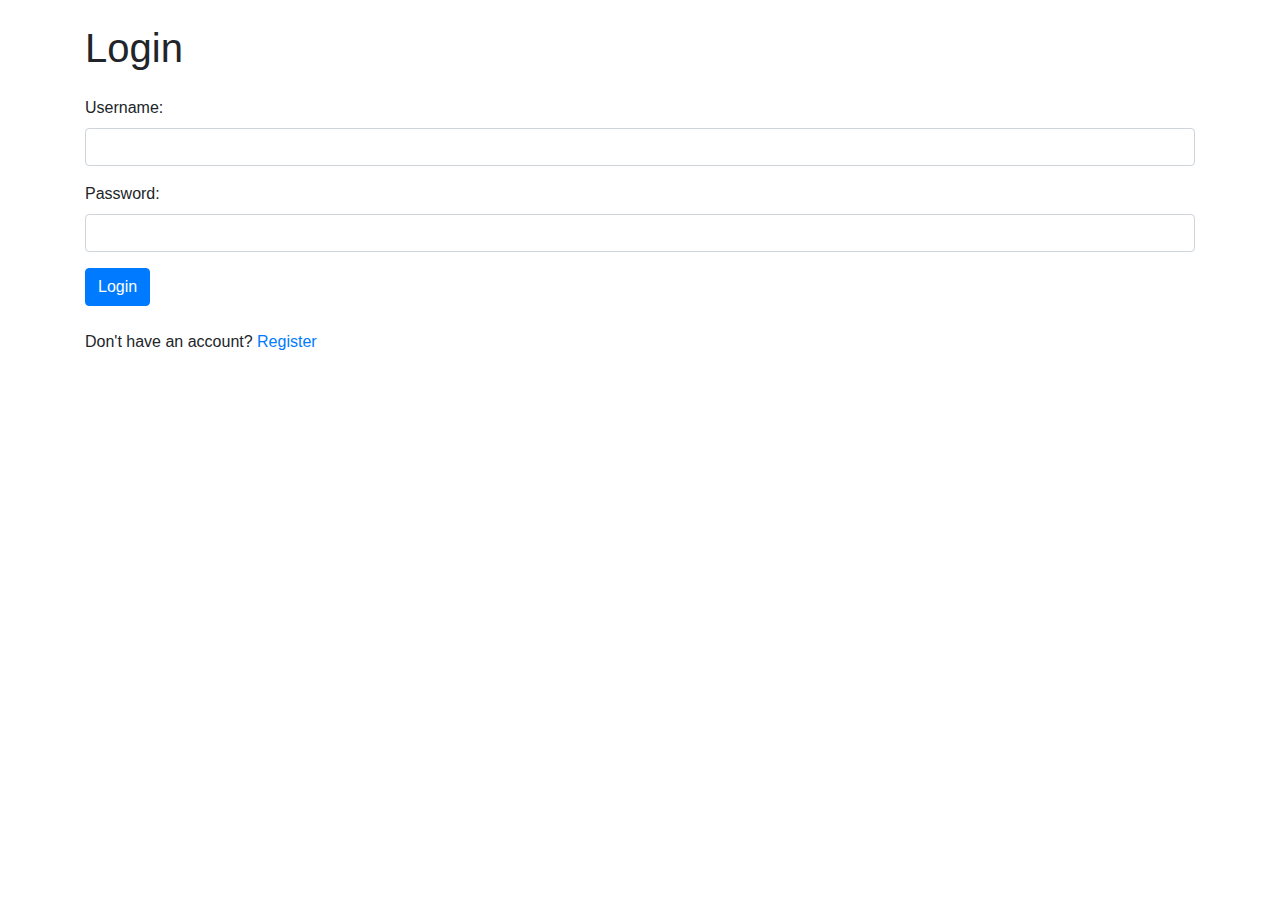
<file: Telebot/templates/login.html>
<!doctype html>
<html lang="en">
<head>
    <meta charset="UTF-8">
    <meta name="viewport" content="width=device-width, initial-scale=1.0">
    <title>Login</title>
    <link rel="stylesheet" href="https://maxcdn.bootstrapcdn.com/bootstrap/4.0.0/css/bootstrap.min.css">
    <script src="https://code.jquery.com/jquery-3.2.1.slim.min.js"></script>
    <script src="https://cdnjs.cloudflare.com/ajax/libs/popper.js/1.12.9/umd/popper.min.js"></script>
    <script src="https://maxcdn.bootstrapcdn.com/bootstrap/4.0.0/js/bootstrap.min.js"></script>
</head>
<body>
    <div class="container">
        <h1 class="my-4">Login</h1>
        <form action="/login" method="post">
            <div class="form-group">
                <label for="username">Username:</label>
                <input type="text" id="username" name="username" class="form-control" required>
            </div>
            <div class="form-group">
                <label for="password">Password:</label>
                <input type="password" id="password" name="password" class="form-control" required>
            </div>
            <button type="submit" class="btn btn-primary">Login</button>
        </form>
        <p class="my-4">Don't have an account? <a href="{{ url_for('register') }}">Register</a></p>
    </div>
</body>
</html>
</file>
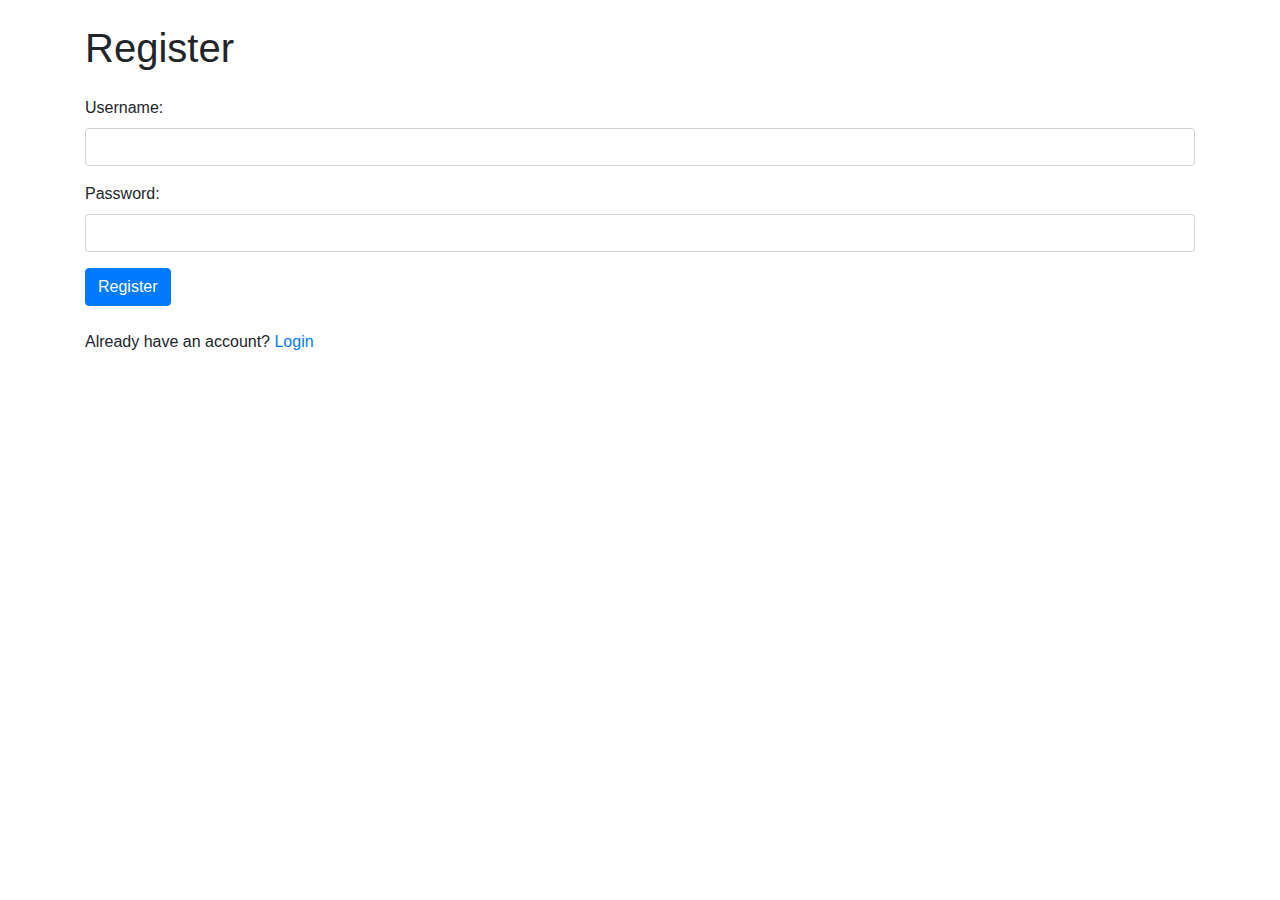
<file: Telebot/templates/register.html>
<!doctype html>
<html lang="en">
<head>
    <meta charset="UTF-8">
    <meta name="viewport" content="width=device-width, initial-scale=1.0">
    <title>Register</title>
    <link rel="stylesheet" href="https://maxcdn.bootstrapcdn.com/bootstrap/4.0.0/css/bootstrap.min.css">
    <script src="https://code.jquery.com/jquery-3.2.1.slim.min.js"></script>
    <script src="https://cdnjs.cloudflare.com/ajax/libs/popper.js/1.12.9/umd/popper.min.js"></script>
    <script src="https://maxcdn.bootstrapcdn.com/bootstrap/4.0.0/js/bootstrap.min.js"></script>
</head>
<body>
    <div class="container">
        <h1 class="my-4">Register</h1>
        <form action="/register" method="post">
            <div class="form-group">
                <label for="username">Username:</label>
                <input type="text" id="username" name="username" class="form-control" required>
            </div>
            <div class="form-group">
                <label for="password">Password:</label>
                <input type="password" id="password" name="password" class="form-control" required>
            </div>
            <button type="submit" class="btn btn-primary">Register</button>
        </form>
        <p class="my-4">Already have an account? <a href="{{ url_for('login') }}">Login</a></p>
    </div>
</body>
</html>
</file>
